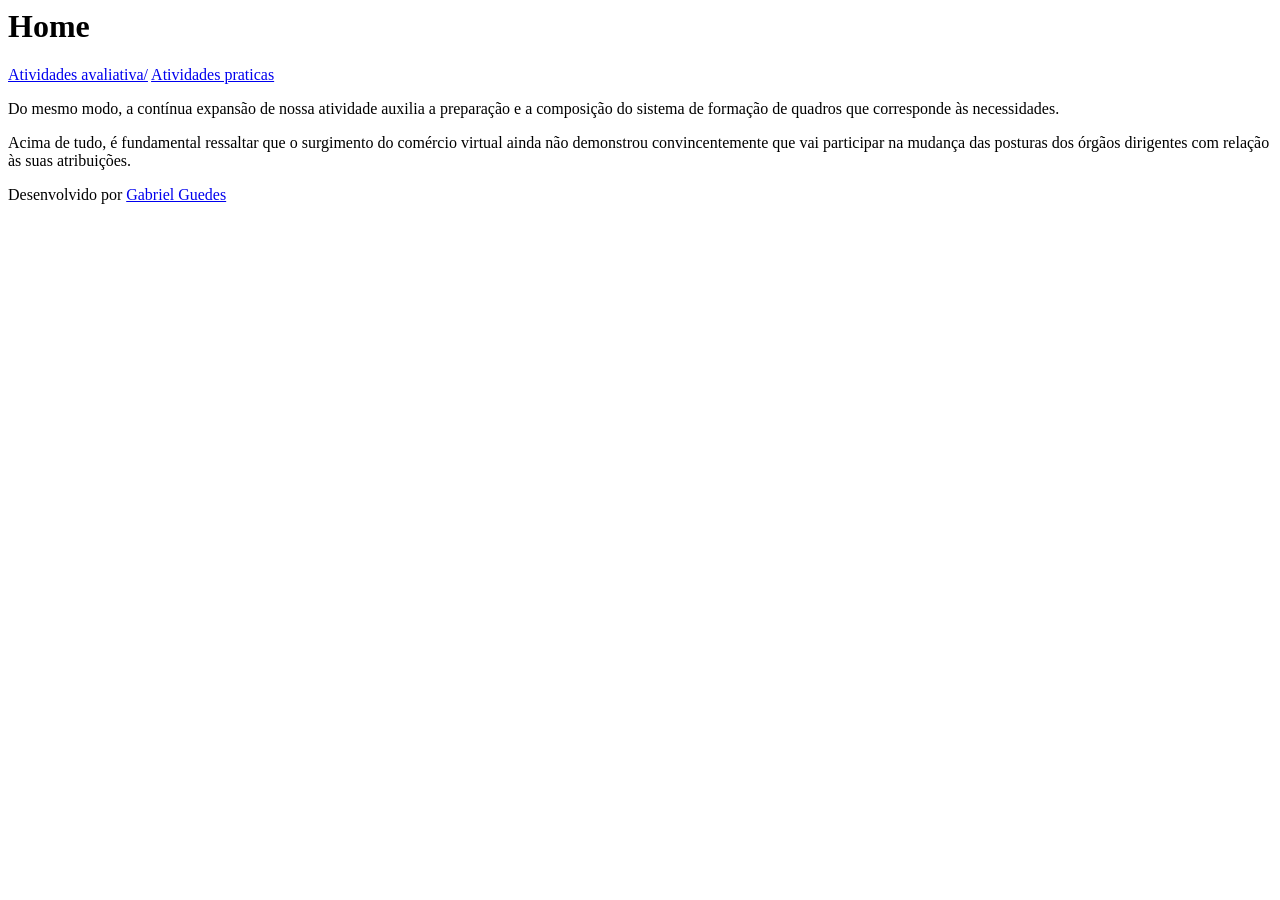
<file: index.html>
<html>
  <head>
    <meta charset="UTF-8">
    <title>Home</title>
  </head>
  <body>
    <header>
      <h1>Home</h1>
    </header>
    <nav>
      <a href="avaliacoes/index.html"> Atividades avaliativa/</a>
      <a href="praticas/index.html"> Atividades praticas</a>
    </nav>
    <main>
      <p> 
        Do mesmo modo, a contínua expansão de nossa atividade auxilia a
        preparação e a composição do sistema de formação de quadros que
        corresponde às necessidades.
      </p>
      <p>
        Acima de tudo, é fundamental ressaltar que o surgimento do comércio
        virtual ainda não demonstrou convincentemente que vai participar na
        mudança das posturas dos órgãos dirigentes com relação às suas
        atribuições.
      </p>
    </main>
    <footer>
      <p>
        Desenvolvido por
        <a href="https://github.com/GabrielGuedesIfnmg/pw11">Gabriel Guedes</a>
      </p>
    </footer>
  </body>
</html>
</file>
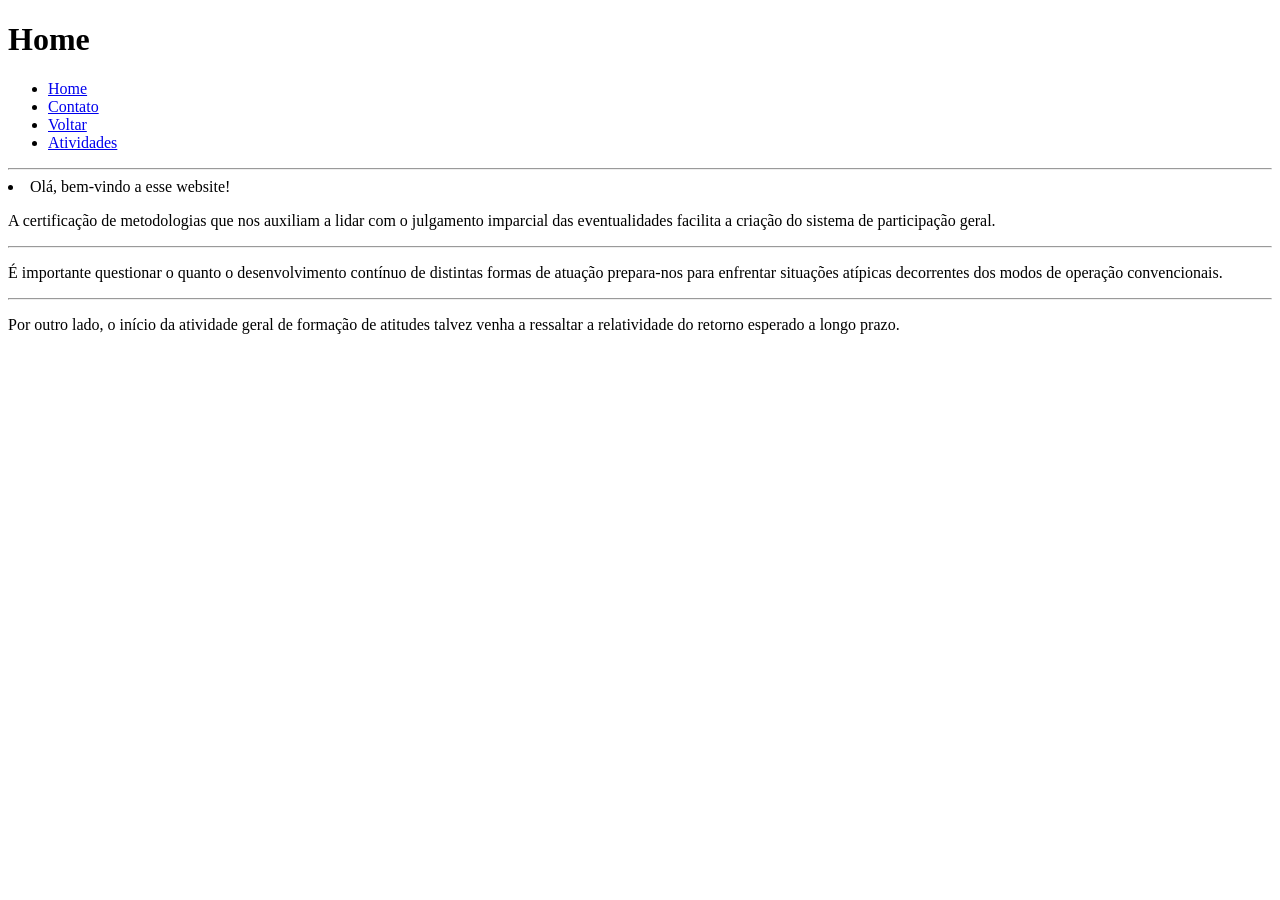
<file: avaliacoes/atividade1/index.html>
<!DOCTYPE html>
<html>
  <head>
    <meta charset="UTF-8"> 
  </head>
  <body> 
    <h1>Home</h1>
    <ul>
      <li><a href="index.html">Home</a></li>
      <li><a href="contato.html">Contato</a></li>
      <li><a href="../index.html">Voltar</a></li>
      <li><a href="atividades.html">Atividades</a></li>      
    </ul>
    <hr>
      <li>Olá, bem-vindo a esse website!</li>
      <p align=justify>
      A certificação de metodologias que nos auxiliam a lidar com o julgamento imparcial das eventualidades facilita a criação do sistema de participação geral.</p>
      <hr>
      <p align=justify>
      É importante questionar o quanto o desenvolvimento contínuo de distintas formas de atuação prepara-nos para enfrentar situações atípicas decorrentes dos modos de operação convencionais.</p>
      <hr>
      <p align=justify>
      Por outro lado, o início da atividade geral de formação de atitudes talvez venha a ressaltar a relatividade do retorno esperado a longo prazo.
      </p>
  </body>
</html>
</file>
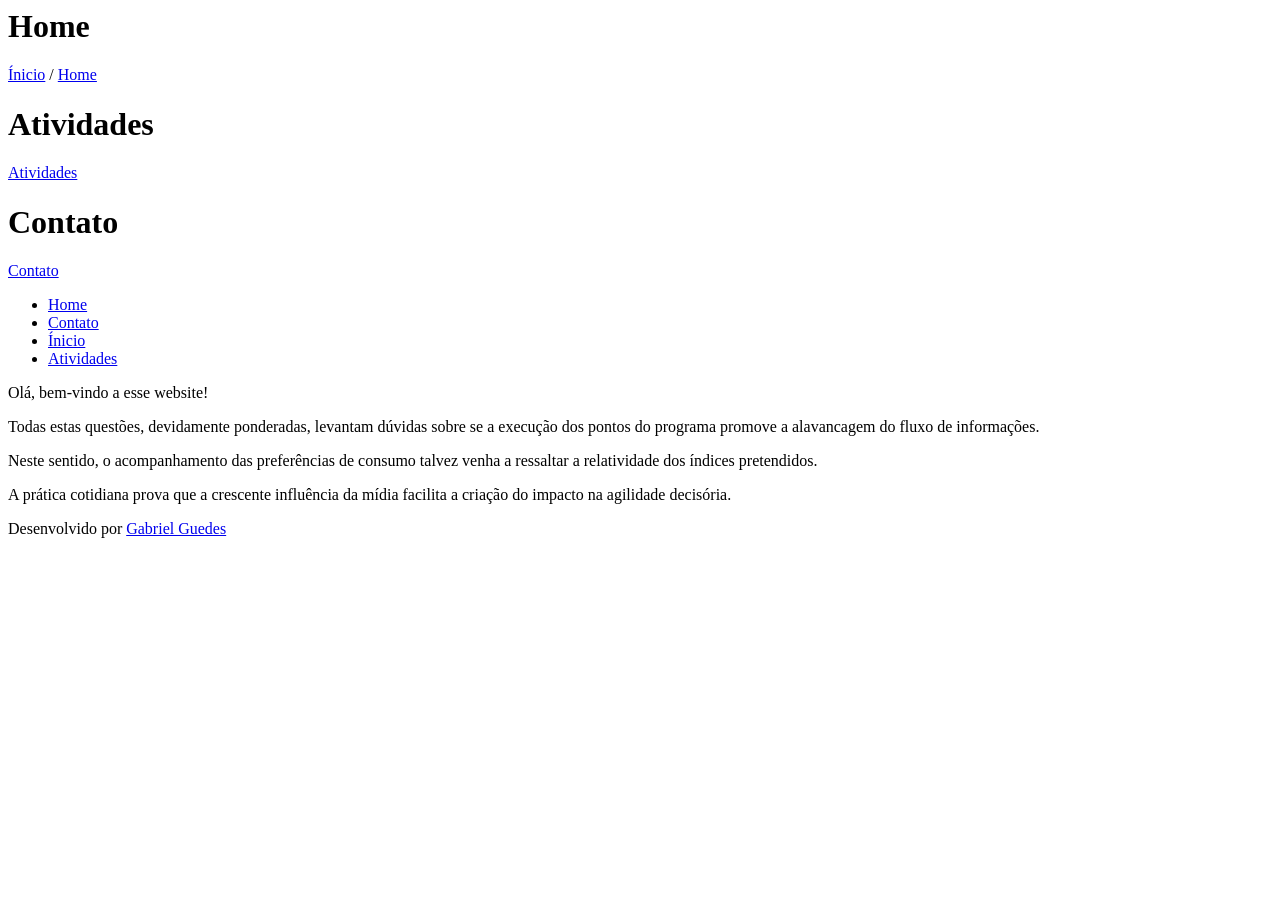
<file: avaliacoes/atividade2/index.html>
<html>
  <head>
    <meta charset="UTF-8"> 
    <title>Home</title>
  </head>
  <body>
    <header>
    <h1>Home</h1>
    <nav>
      <a href="../index.html">Ínicio</a> /
      <a href="index.html">Home</a>
    </nav>
    </header>
    <header>
    <h1>Atividades</h1>
    </header>
    <nav>
    <a href="atividades.html">Atividades</a>
    </nav>
    <header>
    <h1>Contato</h1>
    </header>
    <nav>
      <a href="contato.html">Contato</a>
    </nav>
    <ul>
      <li><a href="index.html">Home</a></li>
      <li><a href="contato.html">Contato</a></li>
      <li><a href="../index.html">Ínicio</a></li>
      <li><a href="atividades.html">Atividades</a></li>      
    </ul>
    <main>
      <p>Olá, bem-vindo a esse website!</p>
      <p align=justify>
      Todas estas questões, devidamente ponderadas, levantam dúvidas sobre se a execução dos pontos do programa promove a alavancagem do fluxo de informações.</p>
      <p align=justify>
      Neste sentido, o acompanhamento das preferências de consumo talvez venha a ressaltar a relatividade dos índices pretendidos.</p>
      <p align=justify>
      A prática cotidiana prova que a crescente influência da mídia facilita a criação do impacto na agilidade decisória.</p>
    </main>         
    <footer>
      <p>Desenvolvido por <a href="https://github.com/GGDSifnmg/GABRIEL-Guedes1">Gabriel Guedes</p>
    </footer>
  </body>
</html>
</file>
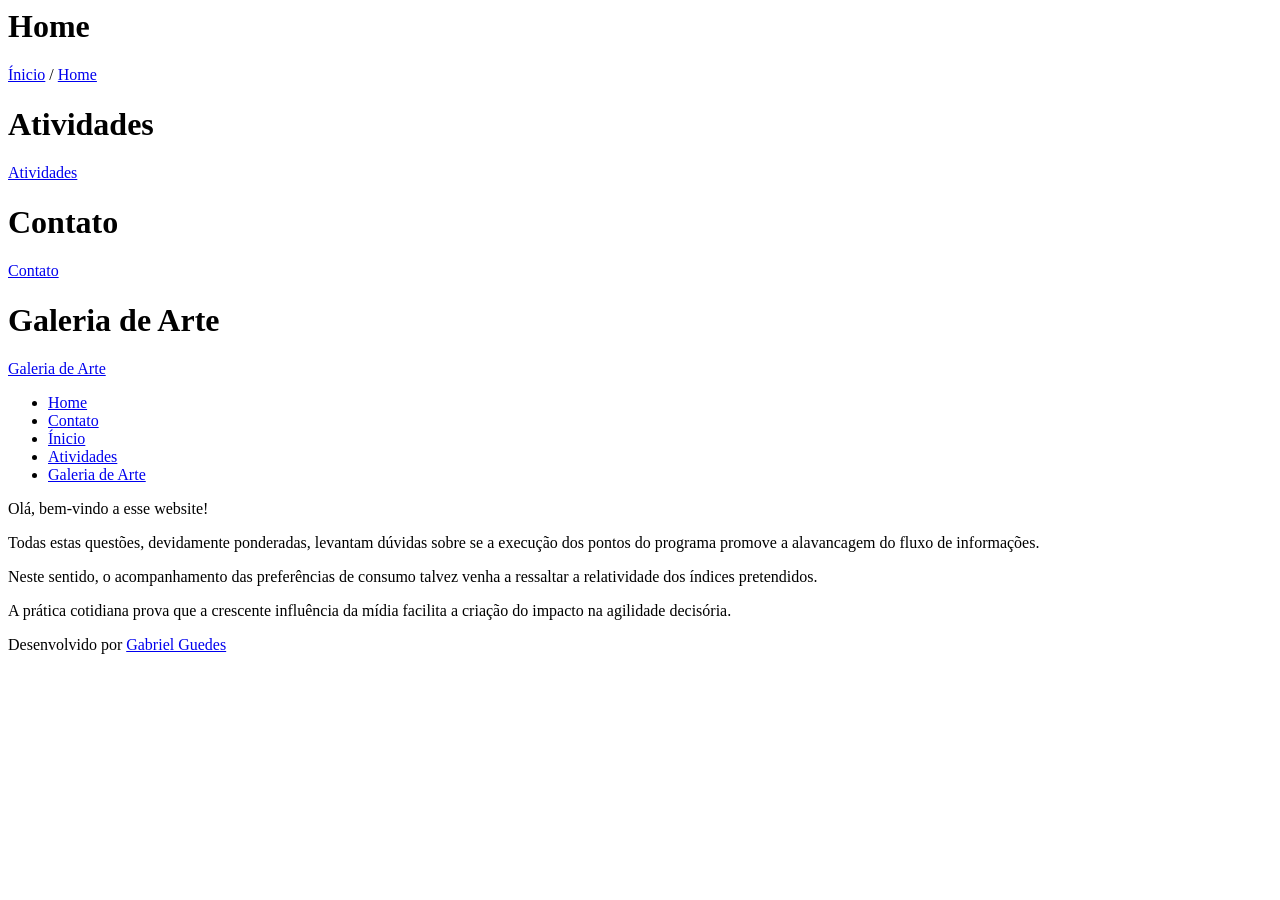
<file: avaliacoes/atividade3/index.html>
<html>
  <head>
    <meta charset="UTF-8"> 
    <title>Home</title>
  </head>
  <body>
    <header>
    <h1>Home</h1>
    <nav>
      <a href="../index.html">Ínicio</a> /
      <a href="index.html">Home</a>
    </nav>
    </header>
    <header>
    <h1>Atividades</h1>
    </header>
     <nav>
      <a href="atividade.html">Atividades</a>
     </nav>
    <header>
    <h1>Contato</h1>
    </header>
    <nav>
      <a href="contato.html">Contato</a>
    </nav>
    <header>
    <h1>Galeria de Arte</h1>
    </header>
    <nav>
      <a href="arte.html">Galeria de Arte</a>
    </nav>
    <nav>
      <ul>
        <li><a href="index.html">Home</a></li>
        <li><a href="contato.html">Contato</a></li>
        <li><a href="../index.html">Ínicio</a></li>
        <li><a href="atividade.html">Atividades</a></li>  
        <li><a href="arte.html">Galeria de Arte</a></li>     
      </ul>
    </nav>
    <main>
      <p>Olá, bem-vindo a esse website!</p>
      <p align=justify>
      Todas estas questões, devidamente ponderadas, levantam dúvidas sobre se a execução dos pontos do programa promove a alavancagem do fluxo de informações.</p>
      <p align=justify>
      Neste sentido, o acompanhamento das preferências de consumo talvez venha a ressaltar a relatividade dos índices pretendidos.</p>
      <p align=justify>
      A prática cotidiana prova que a crescente influência da mídia facilita a criação do impacto na agilidade decisória.</p>
    </main>         
    <footer>
      <p>Desenvolvido por <a href="https://github.com/GGDSifnmg/GABRIEL-Guedes1">Gabriel Guedes</p>
    </footer>
  </body>
</html>
</file>
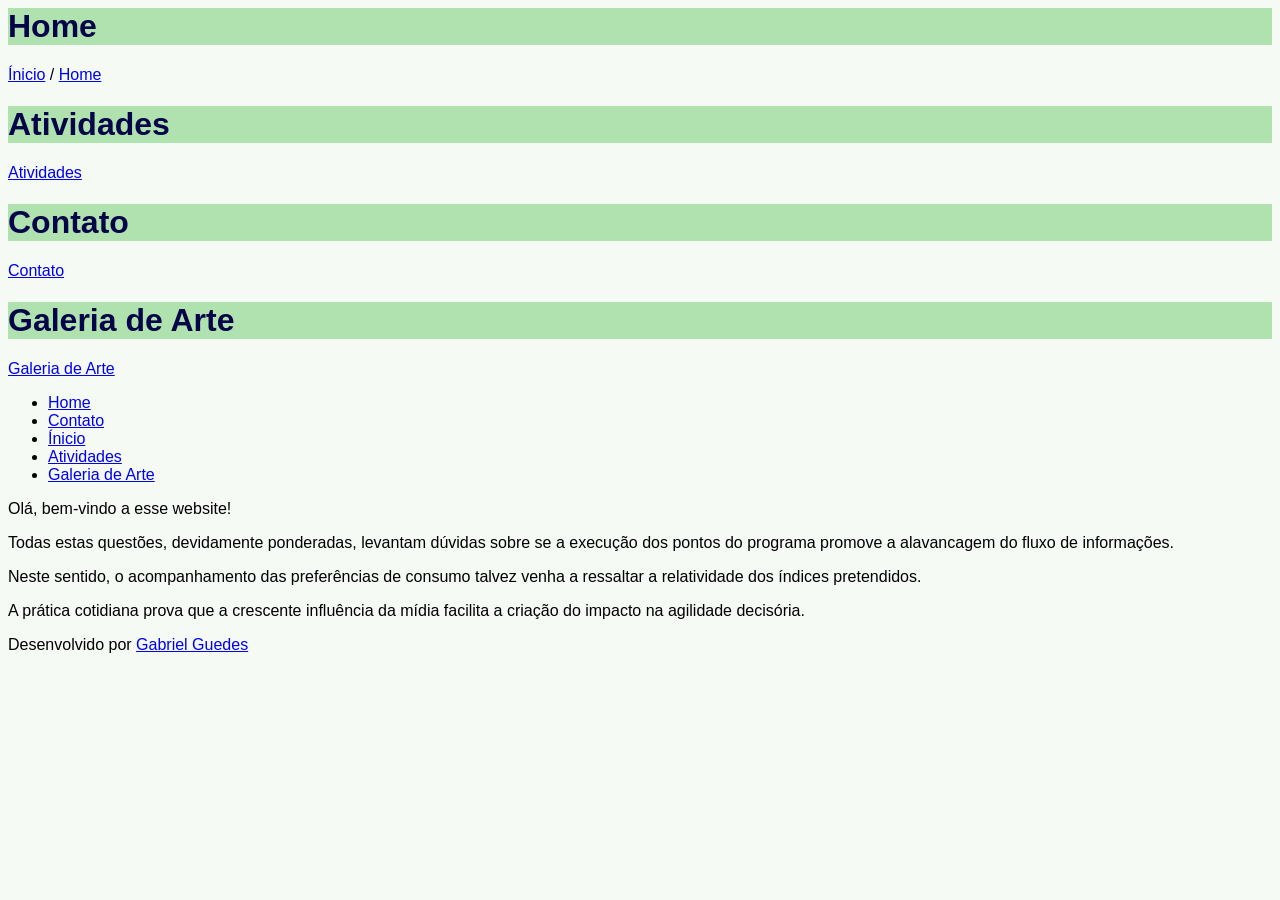
<file: avaliacoes/atividade4/index.html>
<html>
  <head>
    <meta charset="UTF-8"> 
    <title>Home</title>
    <link rel="stylesheet" type="text/css" href="styles.css">
      </body>
  </head>
  <body>
    <header>
    <h1>Home</h1>
    <nav>
      <a href="../index.html">Ínicio</a> /
      <a href="index.html">Home</a>
    </nav>
    </header>                                                   
    <header>
    <h1>Atividades</h1>
    </header>
     <nav>
      <a href="atividade.html">Atividades</a>
     </nav>
    <header>
    <h1>Contato</h1>
    </header>
    <nav>
      <a href="contato.html">Contato</a>
    </nav>
    <header>
    <h1>Galeria de Arte</h1>
    </header>
    <nav>
      <a href="arte.html">Galeria de Arte</a>
    </nav>
    <nav>
      <ul>
        <li><a href="index.html">Home</a></li>
        <li><a href="contato.html">Contato</a></li>
        <li><a href="../index.html">Ínicio</a></li>
        <li><a href="atividade.html">Atividades</a></li>  
        <li><a href="arte.html">Galeria de Arte</a></li>     
      </ul>
    </nav>
    <main>
      <p>Olá, bem-vindo a esse website!</p>
      <p align=justify>
      Todas estas questões, devidamente ponderadas, levantam dúvidas sobre se a execução dos pontos do programa promove a alavancagem do fluxo de informações.</p>
      <p align=justify>
      Neste sentido, o acompanhamento das preferências de consumo talvez venha a ressaltar a relatividade dos índices pretendidos.</p>
      <p align=justify>
      A prática cotidiana prova que a crescente influência da mídia facilita a criação do impacto na agilidade decisória.</p>
    </main>         
    <footer>
      <p>Desenvolvido por <a href="https://github.com/GGDSifnmg/GABRIEL-Guedes1">Gabriel Guedes</p>
    </footer>
  </body>
</html>
</file>
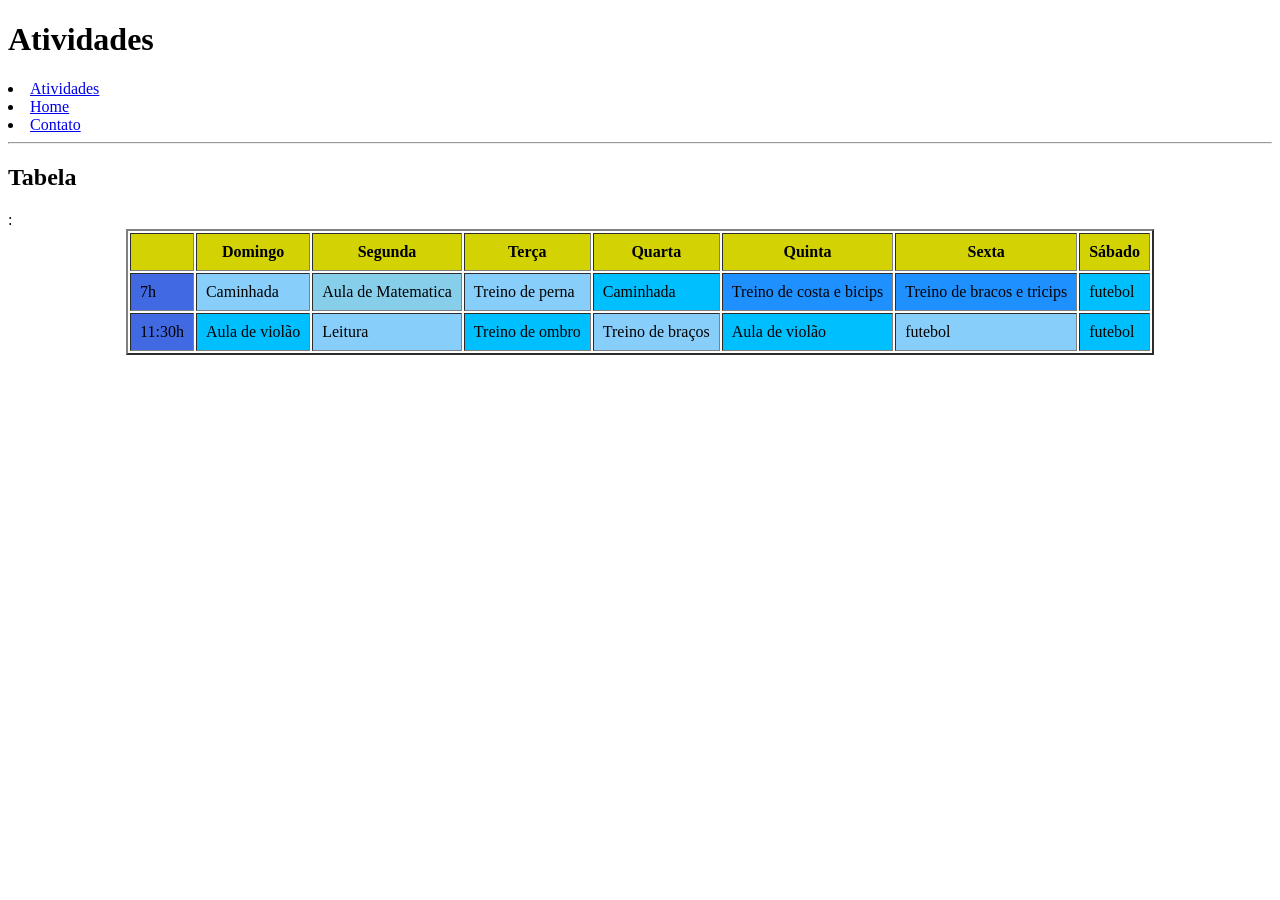
<file: avaliacoes/atividade1/atividades.html>
<!DOCTYPE html>
<html>
  <head>
    <meta charset="UTF-8">
      <title>Atividades</title>
  </head>
  <body>
    <h1>Atividades</h1>
    <li><a href="atividades.html">Atividades</a></li>
    <li><a href="index.html">Home</a></li>
    <li><a href="contato.html">Contato</a></li>
  </ul>
    <hr>
    <h2>Tabela</h2>:
    <table border="2" cellpadding="9px" align="center">
      <tr bgcolor="D3D303">
        <th></th>
        <th>Domingo</th>
        <th>Segunda</th>
        <th>Terça</th>
        <th>Quarta</th>
        <th>Quinta</th>
        <th>Sexta</th>
        <th>Sábado</th>
      </tr>
      <tr>
        <td bgcolor="4169E1">7h</td>
        <td bgcolor="87CEFA">Caminhada</td>
        <td bgcolor="87CEEB">Aula de Matematica </td>
        <td bgcolor="87CEFA">Treino de perna</td>
        <td bgcolor="00BFFF">Caminhada</td>
        <td bgcolor="1E90FF">Treino de costa e bicips</td>
        <td bgcolor="1E90FF">Treino de bracos e tricips</td>
        <td bgcolor="00BFFF">futebol</td>
      </tr>
      <tr>
          <td bgcolor="4169E1">11:30h</td>
          <td bgcolor="00BFFF">Aula de violão</td>
          <td bgcolor="87CEFA">Leitura</td>
          <td bgcolor="00BFFF">Treino de ombro</td>
          <td bgcolor="87CEFA">Treino de braços</td>
          <td bgcolor="00BFFF">Aula de violão</td>
          <td bgcolor="87CEFA">futebol</td>
          <td bgcolor="00BFFF">futebol</td>
      </tr>
    </table>
  </body>
</html>
</file>
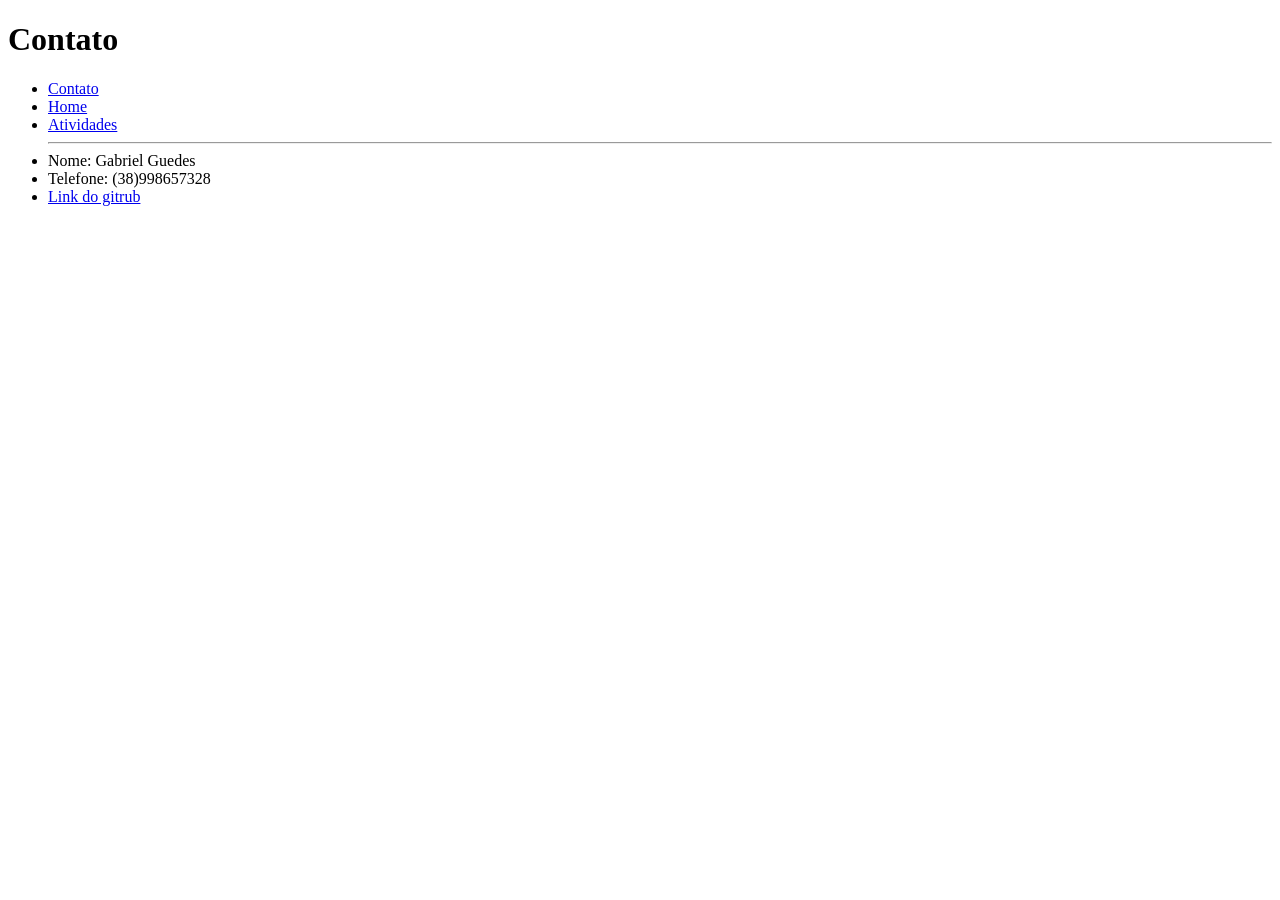
<file: avaliacoes/atividade1/contato.html>
<!DOCTYPE html>
<html>
  <head>
    <title>Contato</title>
  </head>
  <body>
    <h1>Contato</h1>
    <ul>
      <li><a href="contato.html">Contato</a></li>
      <li><a href="index.html">Home</a></li>
      <li><a href="atividades.html">Atividades</a></li> 
      <hr>
      <li>Nome: Gabriel Guedes </li>
      <li>Telefone: (38)998657328</li>
      <li><a href=https://github.com/GGDSifnmg/GABRIEL-Guedes1">Link do gitrub</a></li>
    </ul>
  </body>
</html>
</file>
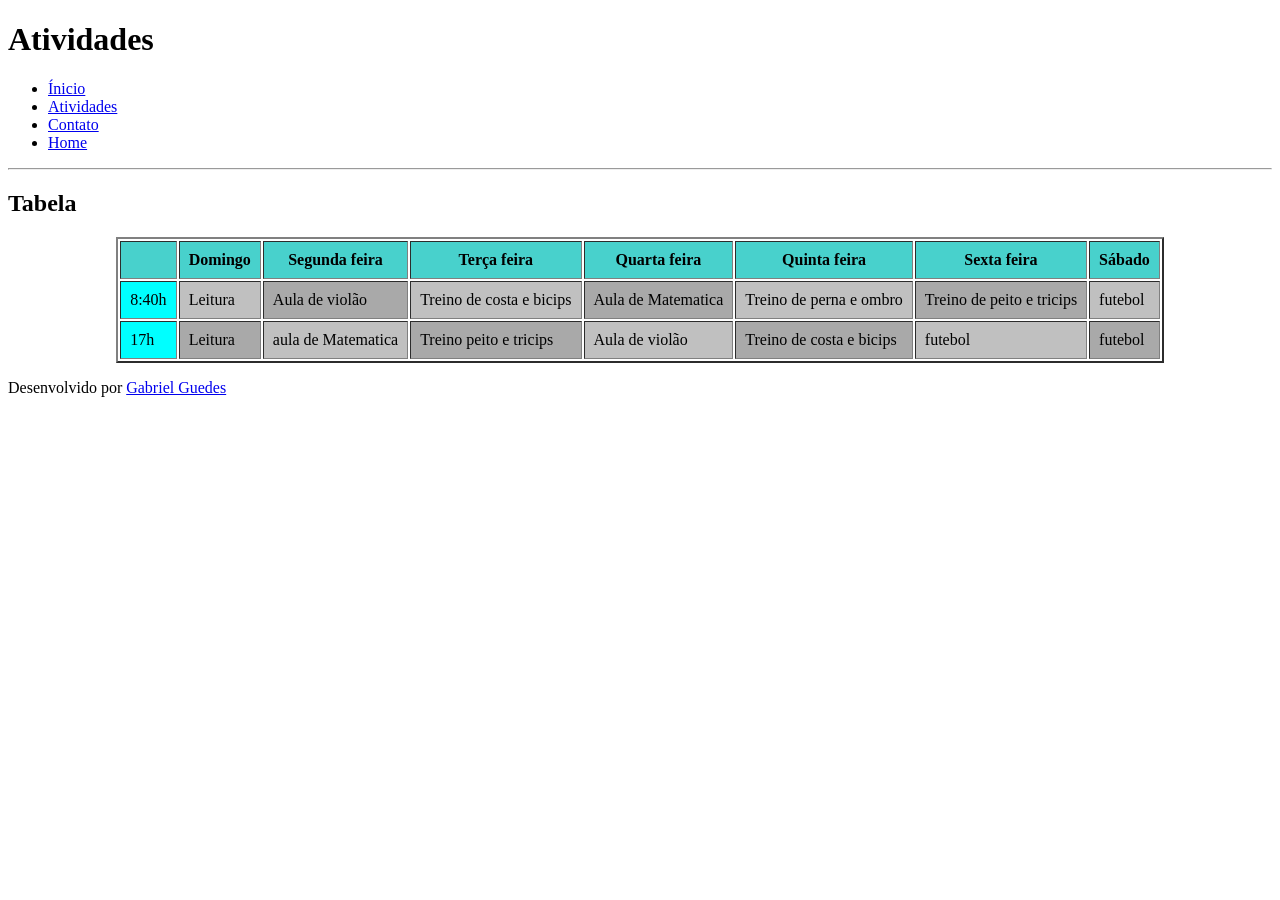
<file: avaliacoes/atividade2/atividades.html>
<!DOCTYPE html>
<html>
  <head>
    <meta charset="UTF-8">
    <title>Atividades</title>
  </head>
  <body>
    <h1>Atividades</h1>
    <ul>
      <li><a href="index.html">Ínicio</a></li>
      <li><a href="atividades.html">Atividades</a></li>
      <li><a href="contato.html">Contato</a></li>
      <li><a href="index.html">Home</a></li>
    </ul>
    <hr>
    <main>
      <h2>Tabela</h2>
      <table border="2" cellpadding="9px" align="center">
        <tr bgcolor="48D1CC">
          <th></th>
          <th>Domingo</th>
          <th>Segunda feira</th>
          <th>Terça feira</th>
          <th>Quarta feira</th>
          <th>Quinta feira</th>
          <th>Sexta feira</th>
          <th>Sábado</th>      
        </tr>
        <tr>
          <td bgcolor="00FFFF">8:40h</td>
          <td bgcolor="C0C0C0">Leitura</td>
          <td bgcolor="A9A9A9">Aula de violão</td>
          <td bgcolor="C0C0C0">Treino de costa e bicips</td>
          <td bgcolor="A9A9A9">Aula de Matematica</td>
          <td bgcolor="C0C0C0">Treino de perna e ombro</td>
          <td bgcolor="A9A9A9">Treino de peito e tricips</td>
          <td bgcolor="C0C0C0">futebol</td>
        </tr>
        <tr>
          <td bgcolor="00FFFF">17h</td>
          <td bgcolor="A9A9A9">Leitura </td>
          <td bgcolor="C0C0C0">aula de Matematica</td>
          <td bgcolor="A9A9A9">Treino peito e tricips</td>
          <td bgcolor="C0C0C0">Aula de violão</td>
          <td bgcolor="A9A9A9">Treino de costa e bicips </td>
          <td bgcolor="C0C0C0">futebol</td>
          <td bgcolor="A9A9A9">futebol</td>
        </tr>
      </table>
    </main>
    <footer>
      <p>Desenvolvido por <a href="https://github.com/GGDSifnmg/GABRIEL-Guedes1">Gabriel Guedes</p>
    </footer>
  </body>
</html>
</file>
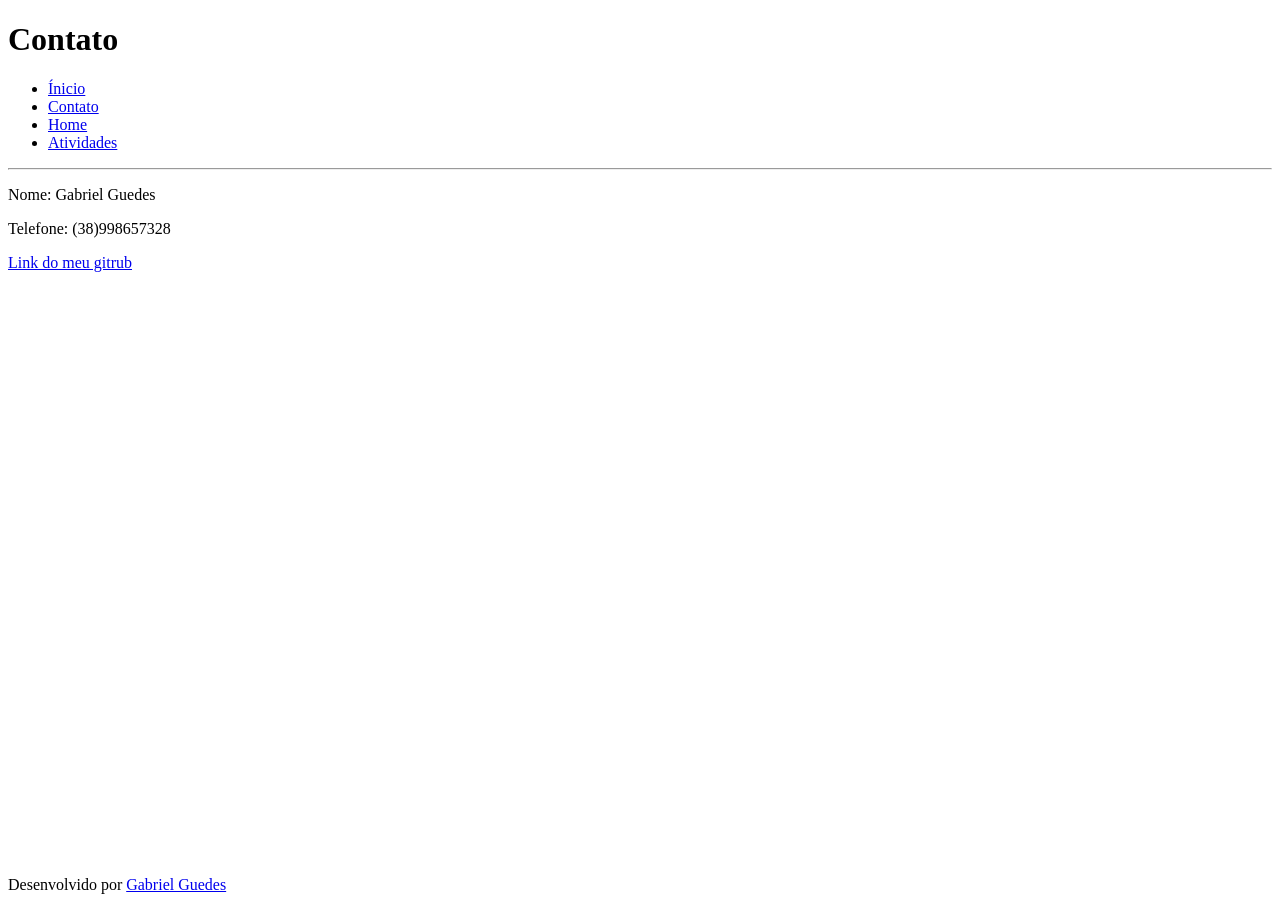
<file: avaliacoes/atividade2/contato.html>
<!DOCTYPE html>
<html>
  <head>
    <meta charset="UTF-8">
    <title>Contato</title>
  </head>
  <body>
    <header>
      <h1>Contato</h1>
    </header>
    <ul>
      <li><a href="index.html">Ínicio</a></li>
      <li><a href="contato.html">Contato</a></li>    
      <li><a href="index.html">Home</a></li>
      <li><a href="atividades.html">Atividades</a></li> 
    </ul>
    <hr>
    <main> 
      <p>Nome: Gabriel Guedes</p>
      <p>Telefone: (38)998657328</p>
      <p><a href="https://github.com/GGDSifnmg/GABRIEL-Guedes1">Link do meu gitrub</a></p>
      <iframe src="https://www.instagram.com/p/CXzjKUOsjm5/embed" width="320" height="568" frameborder=0></iframe>
    </main>
    <footer>
      <p>Desenvolvido por <a href="https://github.com/GGDSifnmg/GABRIEL-Guedes1">Gabriel Guedes</a></p>
    </footer>
  </body>
</html>
</file>
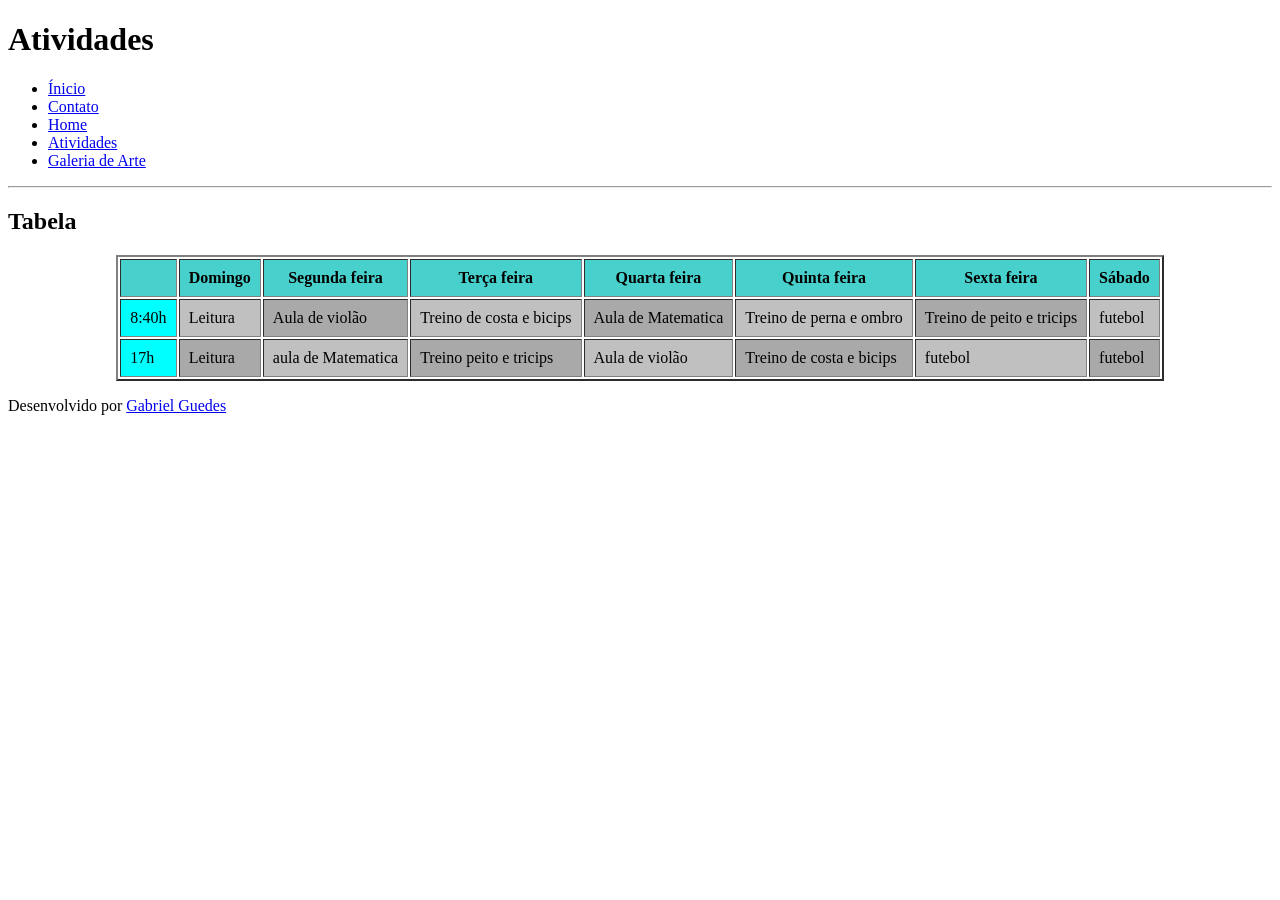
<file: avaliacoes/atividade3/atividade.html>
<!DOCTYPE html>
<html>
  <head>
    <meta charset="UTF-8">
    <title>Atividades</title>
  </head>
  <body>
    <header>
      <h1>Atividades</h1>
    </header>
    <ul>
      <nav>
        <li><a href="index.html">Ínicio</a></li>
        <li><a href="contato.html">Contato</a></li>    
        <li><a href="index.html">Home</a></li>
        <li><a href="atividade.html">Atividades</a></li> 
        <li><a href="arte.html">Galeria de Arte</a></li> 
      </nav>
    </ul>
    <hr>
    <main>
      <h2>Tabela</h2>
      <table border="2" cellpadding="9px" align="center">
        <tr bgcolor="48D1CC">
          <th></th>
          <th>Domingo</th>
          <th>Segunda feira</th>
          <th>Terça feira</th>
          <th>Quarta feira</th>
          <th>Quinta feira</th>
          <th>Sexta feira</th>
          <th>Sábado</th>      
        </tr>
        <tr>
          <td bgcolor="00FFFF">8:40h</td>
          <td bgcolor="C0C0C0">Leitura</td>
          <td bgcolor="A9A9A9">Aula de violão</td>
          <td bgcolor="C0C0C0">Treino de costa e bicips</td>
          <td bgcolor="A9A9A9">Aula de Matematica</td>
          <td bgcolor="C0C0C0">Treino de perna e ombro</td>
          <td bgcolor="A9A9A9">Treino de peito e tricips</td>
          <td bgcolor="C0C0C0">futebol</td>
        </tr>
        <tr>
          <td bgcolor="00FFFF">17h</td>
          <td bgcolor="A9A9A9">Leitura </td>
          <td bgcolor="C0C0C0">aula de Matematica</td>
          <td bgcolor="A9A9A9">Treino peito e tricips</td>
          <td bgcolor="C0C0C0">Aula de violão</td>
          <td bgcolor="A9A9A9">Treino de costa e bicips </td>
          <td bgcolor="C0C0C0">futebol</td>
          <td bgcolor="A9A9A9">futebol</td>
        </tr>
      </table>
    </main>
    <footer>
      <p>Desenvolvido por <a href="https://github.com/GGDSifnmg/GABRIEL-Guedes1">Gabriel Guedes</p>
    </footer>
  </body>
</html>
</file>
<file: avaliacoes/atividade4/styles.css>
html, body {
  background-color: rgb(245, 250, 245);
  font-family: Verdana, Geneva, Tahoma, sans-serif;
  fonte-size: 20px;
} 

h1 {
color:rgb(4, 5, 73);
background-color: rgb(176, 226, 176);

}
</file>
